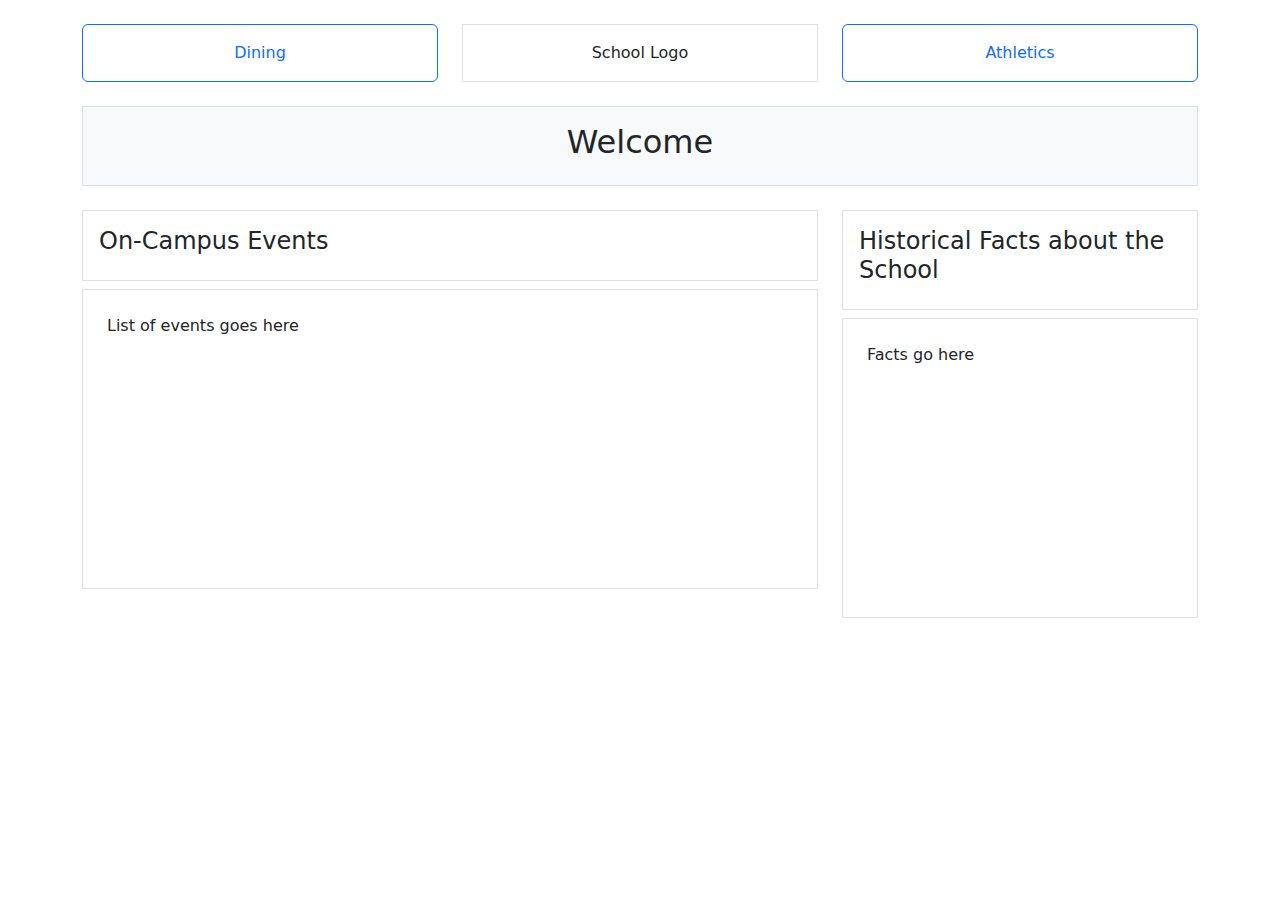
<file: index.html>
<!DOCTYPE html>
<html lang="en">
<head>
    <meta charset="UTF-8">
    <meta name="viewport" content="width=device-width, initial-scale=1.0">
    <title>Campus Life Home</title>

    <!-- Bootstrap -->
    <link href="https://cdn.jsdelivr.net/npm/bootstrap@5.3.2/dist/css/bootstrap.min.css" rel="stylesheet">
    <link rel="stylesheet" href="css/style.css">
</head>
<body>

<div class="container my-4">

    <!-- Top Buttons -->
    <div class="row text-center mb-4">
        <div class="col">
            <a href="dining.html" class="btn btn-outline-primary w-100 py-3">Dining</a>
        </div>
        <div class="col">
            <div class="border p-3">School Logo</div>
        </div>
        <div class="col">
            <a href="athletics.html" class="btn btn-outline-primary w-100 py-3">Athletics</a>
        </div>
    </div>

    <!-- Header -->
    <div class="text-center border py-3 mb-4 bg-light">
        <h2>Welcome</h2>
    </div>

    <div class="row">
        <!-- Events List -->
        <div class="col-md-8">
            <div class="border p-3 mb-2">
                <h4>On-Campus Events</h4>
            </div>

            <div class="border p-4" style="height: 300px;">
                <p>List of events goes here</p>
            </div>
        </div>

        <!-- Historical Facts -->
        <div class="col-md-4">
            <div class="border p-3 mb-2">
                <h4>Historical Facts about the School</h4>
            </div>
            <div class="border p-4" style="height: 300px;">
                <p>Facts go here</p>
            </div>
        </div>
    </div>

</div>

<script src="js/script.js"></script>
</body>
</html>
</file>
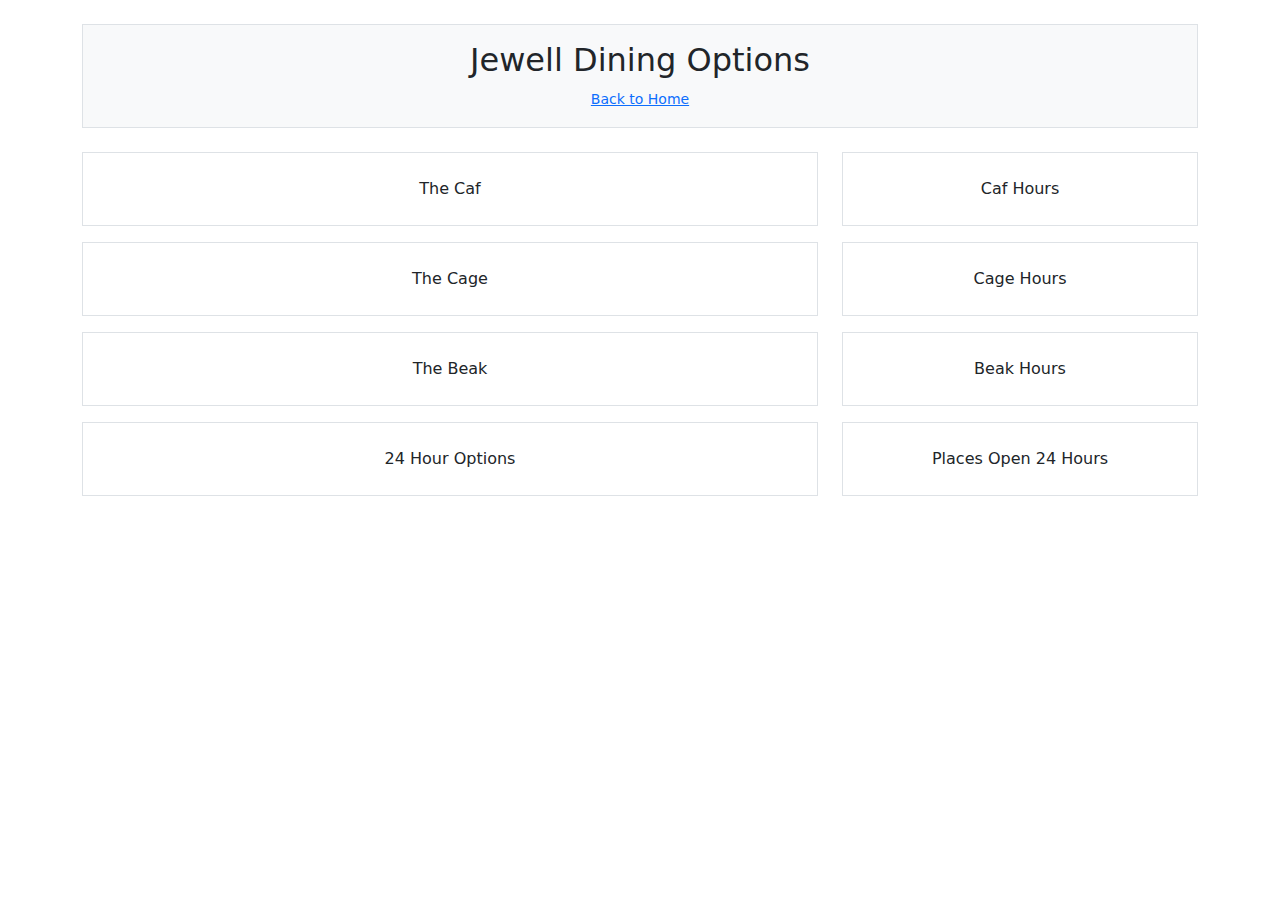
<file: dining.html>
<!DOCTYPE html>
<html lang="en">
<head>
    <meta charset="UTF-8">
    <meta name="viewport" content="width=device-width, initial-scale=1.0">
    <title>Jewell Dining Options</title>

    <link href="https://cdn.jsdelivr.net/npm/bootstrap@5.3.2/dist/css/bootstrap.min.css" rel="stylesheet">
    <link rel="stylesheet" href="css/style.css">
</head>
<body>

<div class="container my-4">

    <!-- Header -->
    <div class="border text-center py-3 mb-4 bg-light">
        <h2>Jewell Dining Options</h2>
        <a href="index.html" class="small">Back to Home</a>
    </div>

    <!-- Dining Grid -->
    <div class="row text-center">

        <!-- Caf -->
        <div class="col-md-8 mb-3">
            <div class="border py-4">The Caf</div>
        </div>
        <div class="col-md-4 mb-3">
            <div class="border py-4">Caf Hours</div>
        </div>

        <!-- Cage -->
        <div class="col-md-8 mb-3">
            <div class="border py-4">The Cage</div>
        </div>
        <div class="col-md-4 mb-3">
            <div class="border py-4">Cage Hours</div>
        </div>

        <!-- Beak -->
        <div class="col-md-8 mb-3">
            <div class="border py-4">The Beak</div>
        </div>
        <div class="col-md-4 mb-3">
            <div class="border py-4">Beak Hours</div>
        </div>

        <!-- 24-hour options -->
        <div class="col-md-8 mb-3">
            <div class="border py-4">24 Hour Options</div>
        </div>
        <div class="col-md-4 mb-3">
            <div class="border py-4">Places Open 24 Hours</div>
        </div>

    </div>

</div>

<script src="js/script.js"></script>
</body>
</html>
</file>
<file: css/style.css>

</file>
